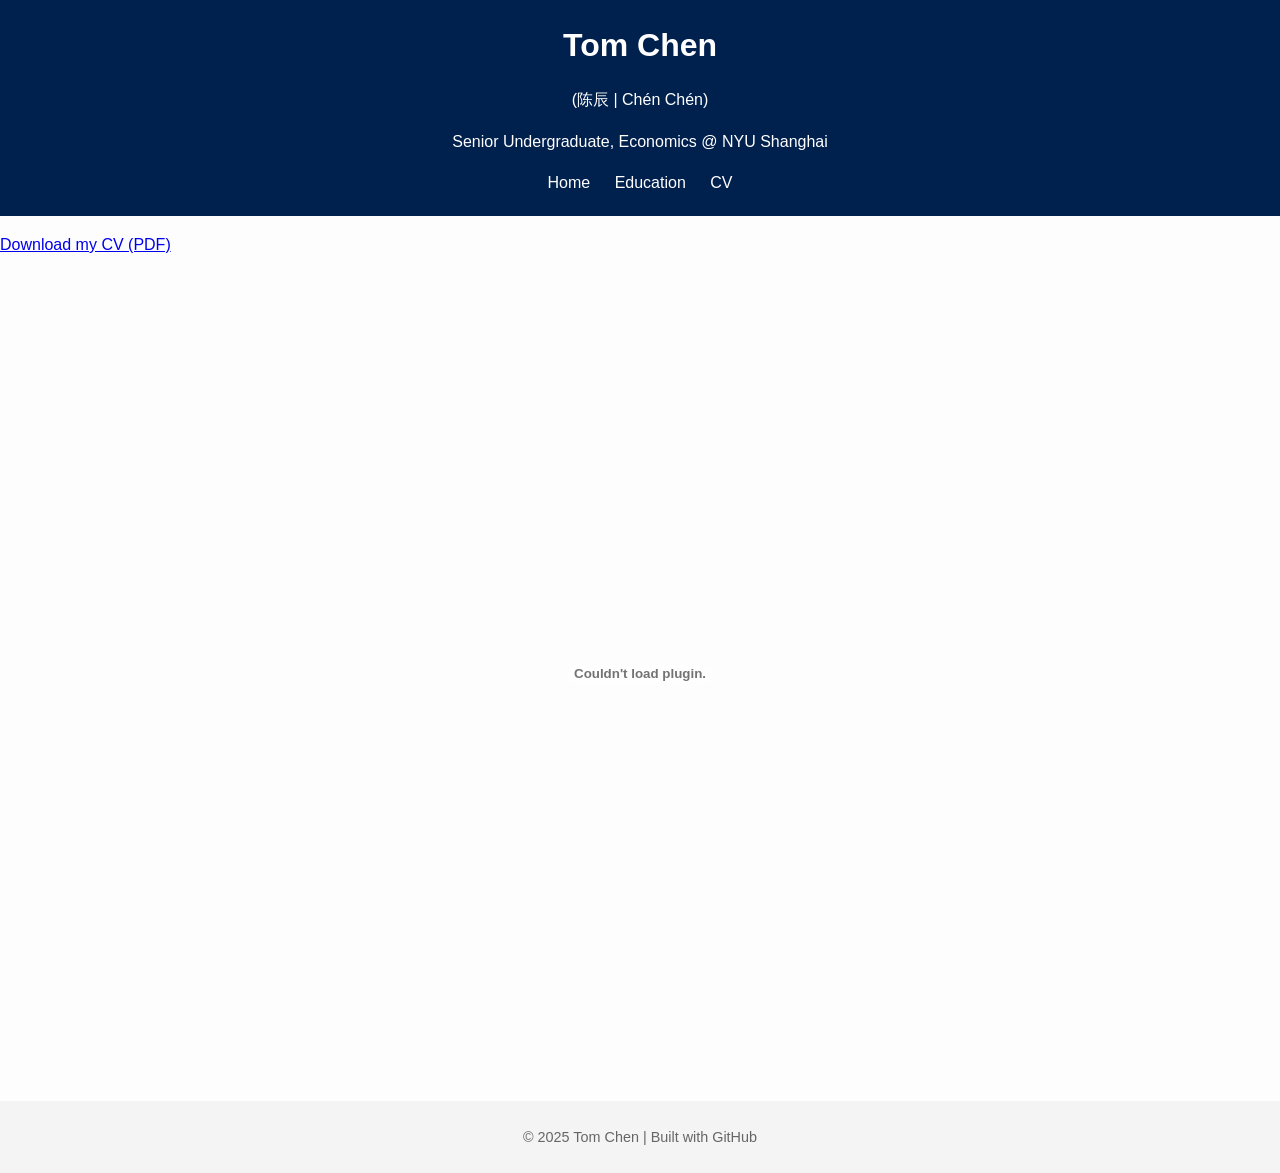
<file: cv.html>
<!DOCTYPE html>
<html lang="en">
<head>
  <meta charset="UTF-8" />
  <meta name="viewport" content="width=device-width, initial-scale=1.0" />
  <title>Tom Chen</title>
  <link rel="stylesheet" href="style.css" />
</head>
<body>

<header>
  <div class="header-container">
    <h1>Tom Chen</h1>
    <p>(陈辰 | Chén Chén)<p>
    <p>Senior Undergraduate, Economics @ NYU Shanghai</p>
    <nav class="center-nav">
      <a href="index.html">Home</a>
      <a href="education.html">Education</a>
      <a href="cv.html">CV</a>
    </nav>
  </div>
</header>
  
<main>
  <p><a href="images/TomCV.pdf" target="_blank">Download my CV (PDF)</a></p>
  <embed src="images/TomCV.pdf" type="application/pdf" width="100%" height="800px">
</main>

  <footer>
    <p>© 2025 Tom Chen | Built with GitHub</p>
  </footer>
</body>
</html>
</file>
<file: style.css>
body {
  font-family: Arial, sans-serif;
  margin: 0;
  padding: 0;
  line-height: 1.6;
  background: #fdfdfd;
  color: #333;
}

/* Header section */
header {
  background: #00204E;
  color: #fff;
  padding: 20px;
  text-align: center;
}

header h1 {
  margin: 0;
}

nav a {
  color: #fff;
  margin: 0 10px;
  text-decoration: none;
}

nav a:hover {
  text-decoration: underline;
}

/* ====== Main layout ====== */
main.intro-section {
  display: flex;              /* places photo + text side by side */
  align-items: flex-start;    /* align items from the top */
  justify-content: center;    /* center everything horizontally */
  gap: 30px;                  /* space between photo and text */
  padding: 40px 20px;
  max-width: 900px;
  margin: auto;
}

/* Photo section */
.photo img {
  width: 200px;
  border: 2px solid #000;
  border-radius: 8px;
}

/* Bio section */
.bio {
  flex: 1;                    /* bio takes up remaining space */
}

.bio h2 {
  margin-top: 0;
}

.bio ul {
  list-style-type: disc;
  padding-left: 20px;
}

footer {
  background: #f4f4f4;
  text-align: center;
  padding: 10px;
  margin-top: 20px;
  font-size: 0.9em;
  color: #666;
}

.intro-section {
  max-width: 900px;
  margin: 0 auto;
  padding: 24px;
  
  display: flex;
  flex-direction: column;
  align-items: center;
  gap: 32px;
}

.profile-container {
  display: flex;
  flex-direction: column;
  align-items: center;
  gap: 16px;
}

@media (min-width: 1023px) {
  .intro-section {
    flex-direction: row;
    align-items: flex-start;
    gap: 48px;
  }

  .profile-container {
    align-items: center;
    text-align: center;
  }

  .social-icons {
    justify-content: center;
  }
}

.profile-photo {
  width: 200px;
  height: auto;
  display: block;
  border: 2px solid #000;
}

.social-icons {
  display: flex;
  gap: 14px;
  margin-top: 14px;
}

.social-icons a {
  width: 32px;
  height: 32px;
  display: flex;
  align-items: center;
  justify-content: center;

  border: 1px solid #ccc;
  border-radius: 6px;
  background-color: #fff;

  transition: border-color 0.2s ease, box-shadow 0.2s ease;
}

.social-icons img {
  max-width: 18px;
  max-height: 18px;
  object-fit: contain;
  opacity: 0.75;
  transition: opacity 0.2s ease;
}

.social-icons a:hover {
  border-color: #000;
  box-shadow: 0 2px 6px rgba(0, 0, 0, 0.1);
}

.social-icons a:hover img {
  opacity: 1;
}

.education-section {
  max-width: 900px;
  margin: 0 auto;
  padding: 24px;
}

.education-item h2 {
  margin-bottom: 8px;
}

.education-item p {
  margin-top: 0;
  margin-bottom: 24px;
  font-size: 1.05rem;
}

.education-item a {
  color: #000;
  text-decoration: none;
}

.education-item a:hover {
  text-decoration: underline;
}

.education-item h3 {
  margin-top: 32px;
  margin-bottom: 12px;
  font-size: 1.1rem;
}

.education-details {
  padding-left: 20px;
}

.education-details li {
  margin-bottom: 10px;
  line-height: 1.5;
}

/* ========================= */
/* EDUCATION PAGE LAYOUT */
/* ========================= */

.page-container {
  display: flex;
  max-width: 1100px;
  margin: 60px auto;
  padding: 0 20px;
}

/* Navigation */
.sidebar {
  width: 260px;
  padding-right: 40px;
}

.sidebar h2 {
  font-family: Georgia, "Times New Roman", serif;
  font-size: 28px;
  font-weight: 600;
  margin-bottom: 20px;
}

.sidebar nav {
  display: flex;
  flex-direction: column;
}

.sidebar nav a {
  font-family: Georgia, "Times New Roman", serif;
  font-size: 16px;
  color: #444;
  text-decoration: none;
  margin-bottom: 10px;
}

.sidebar nav a.active {
  color: #2a6df4;
  font-weight: 500;
}

.sidebar nav a:hover {
  text-decoration: underline;
}


/* Content */
.main-content {
  flex: 1;
  max-width: 720px;
}


/* academic typography */
.main-content h1 {
  font-family: Georgia, "Times New Roman", serif;
  font-size: 36px;
  font-weight: 600;
  margin-bottom: 24px;
}

.main-content h2 {
  font-family: Georgia, "Times New Roman", serif;
  font-size: 22px;
  font-weight: 600;
  margin-top: 40px;
  margin-bottom: 12px;
}

.main-content h3 {
  font-family: Georgia, "Times New Roman", serif;
  font-size: 18px;
  font-weight: 600;
  margin-bottom: 6px;
}

.main-content p {
  font-family: Georgia, "Times New Roman", serif;
  font-size: 17px;
  line-height: 1.7;
  margin-bottom: 18px;
}


/* intro paragraph */
.intro-text {
  font-size: 18px;
  color: #444;
}


/* responsive (mobile) */
@media (max-width: 900px) {

  .page-container {
    flex-direction: column;
  }

  .sidebar {
    width: 100%;
    margin-bottom: 30px;
  }

}
</file>
